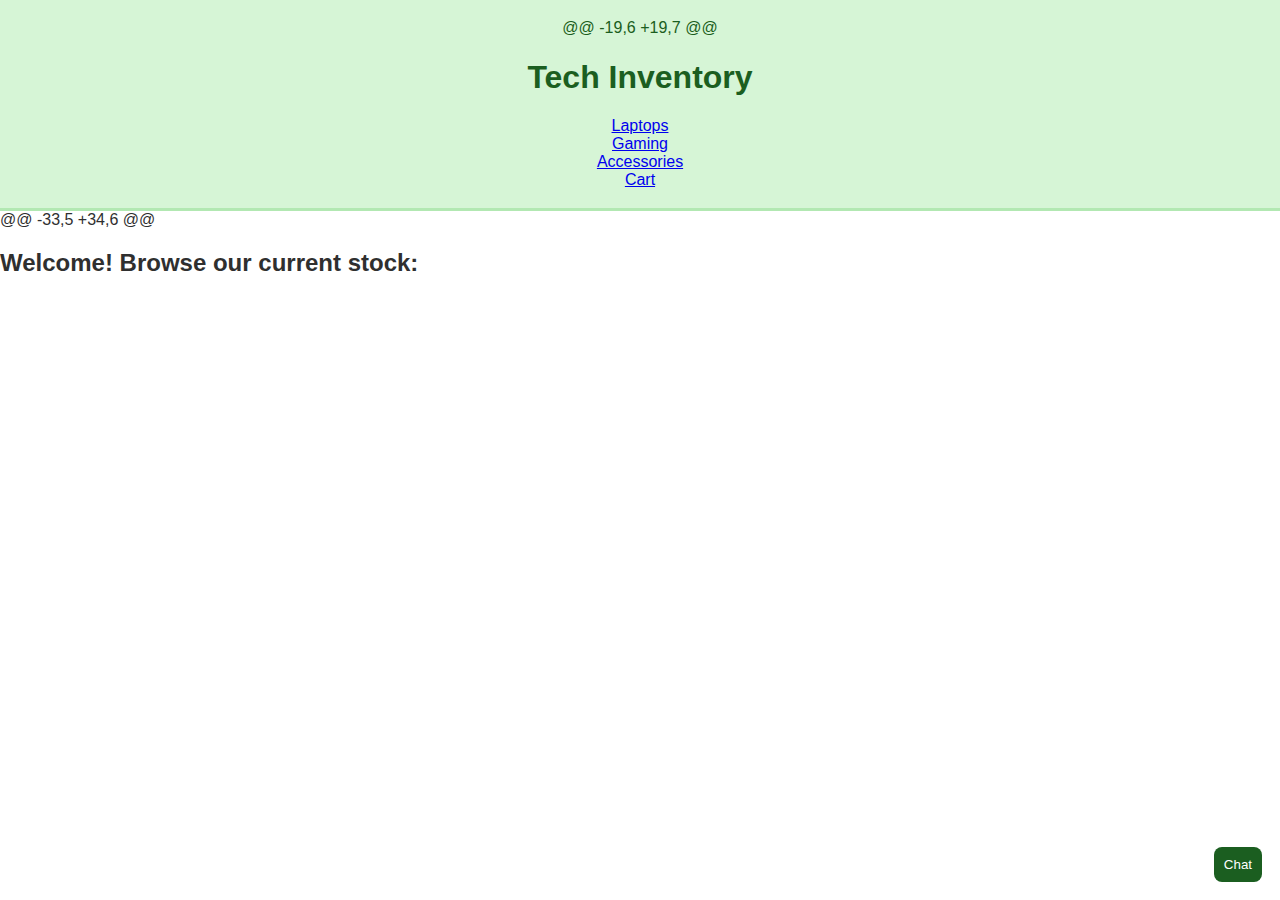
<file: index.html>
<!DOCTYPE html>
<html lang="en">
<head>
  <meta charset="UTF-8">
  <meta name="viewport" content="width=device-width, initial-scale=1.0">
  <meta charset="UTF-8" />
  <meta name="viewport" content="width=device-width, initial-scale=1.0"/>
  <title>Tech Inventory</title>
  <link rel="stylesheet" href="css/style.css">
  <link rel="stylesheet" href="css/style.css" />
</head>
<body>
  <header>
@@ -19,6 +19,7 @@ <h1>Tech Inventory</h1>
      <a href="products.html?category=laptops">Laptops</a>
      <a href="products.html?category=gaming">Gaming</a>
      <a href="products.html?category=accessories">Accessories</a>
      <a href="cart.html">Cart</a>
    </nav>
  </header>

@@ -33,5 +34,6 @@ <h2>Welcome! Browse our current stock:</h2>

  <script src="js/products.js"></script>
  <script src="js/main.js"></script>
  <script src="js/chatbot.js"></script>
</body>
</html>
</file>
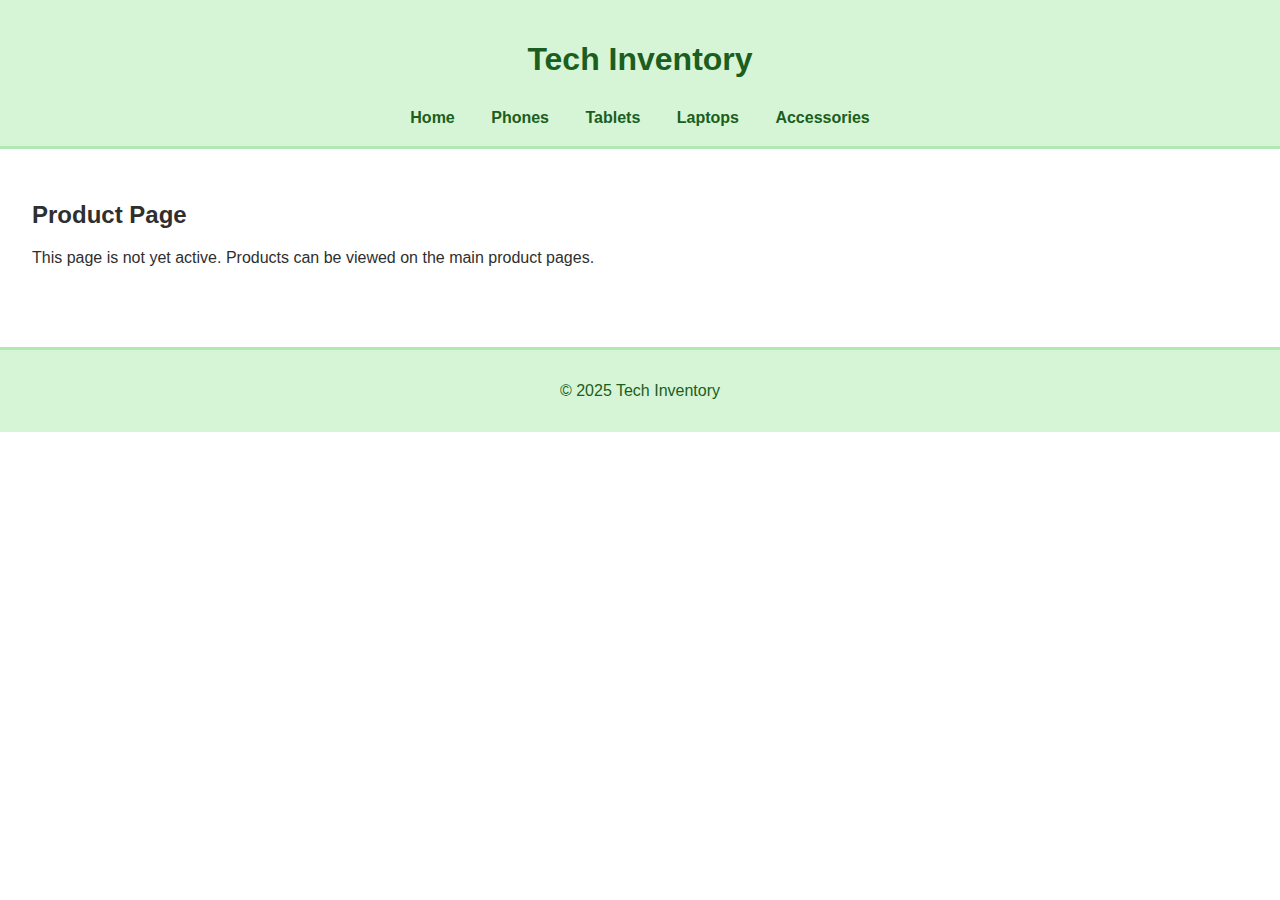
<file: product.html>
<!DOCTYPE html>
<html lang="en">
<head>
  <meta charset="UTF-8">
  <meta name="viewport" content="width=device-width, initial-scale=1.0">
  <title>Product - Tech Inventory</title>
  <link rel="stylesheet" href="css/style.css">
</head>
<body>
  <header>
    <h1>Tech Inventory</h1>
    <nav>
      <a href="index.html">Home</a>
      <a href="products.html?category=phones">Phones</a>
      <a href="products.html?category=tablets">Tablets</a>
      <a href="products.html?category=laptops">Laptops</a>
      <a href="products.html?category=accessories">Accessories</a>
    </nav>
  </header>

  <main>
    <h2>Product Page</h2>
    <p>This page is not yet active. Products can be viewed on the main product pages.</p>
  </main>

  <footer>
    <p>&copy; 2025 Tech Inventory</p>
  </footer>
</body>
</html>
</file>
<file: css/style.css>
/* Global */
body {
  font-family: Arial, sans-serif;
  margin: 0;
  padding: 0;
  background: #ffffff;
  color: #2f2f2f;
}

/* Hidden helper (used by admin UI) */
.hidden { display: none !important; }

/* Header */
header {
  background: #d6f5d6;
  color: #1b5e20;
  padding: 1.2rem;
  border-bottom: 3px solid #b2e8b2;

  display: flex;
  flex-direction: column;
  align-items: center;
  position: relative;
}

nav {
  margin-top: 0.6rem;
}

nav a {
  color: #1b5e20;
  margin: 0 1rem;
  text-decoration: none;
  font-weight: bold;
}

nav a:hover {
  color: #4caf50;
}

.header-left {
  display: flex;
  align-items: center;
  gap: 12px;
  justify-content: center;
}

.logo {
  width: 55px;
  height: 55px;
  border-radius: 50%;
  object-fit: cover;
  border: 2px solid #fff;
  box-shadow: 0 0 10px rgba(0,0,0,0.25);

  /* ADDED — ensures sidebar logo doesn't block clicks */
  position: relative;
  left: 0;
  top: 0;
  z-index: 1;
}

/* Main */
main {
  padding: 2rem;
}

/* Search Controls */
.controls-row {
  display: flex;
  gap: 12px;
  align-items: center;
  margin-bottom: 12px;
}

.controls-row input[type="text"] {
  flex: 1;
  padding: 10px;
  border-radius: 6px;
  border: 2px solid #b2e8b2;
}

.controls-row select {
  padding: 10px;
  border-radius: 6px;
  border: 2px solid #b2e8b2;
}

/* Fallback search */
#search {
  width: 100%;
  padding: 12px;
  border: 2px solid #b2e8b2;
  border-radius: 6px;
  margin-bottom: 1.5rem;
  font-size: 16px;
}

#search:focus {
  outline: none;
  border-color: #66cc66;
  box-shadow: 0 0 5px #b6f5b6;
}

/* Product Grid */
.product-grid {
  display: grid;
  grid-template-columns: repeat(auto-fill, minmax(220px, 1fr));
  gap: 1.5rem;
  margin-top: 1rem;
}

/* Product Card */
.product-card {
  background: #ffffff;
  padding: 1rem;
  border-radius: 8px;
  text-align: center;
  border: 2px solid #e6ffe6;
  transition: 0.25s ease;
  box-shadow: 0 2px 6px rgba(0,0,0,0.05);
}

.product-card:hover {
  transform: translateY(-5px);
  border-color: #99e699;
  box-shadow: 0 4px 12px rgba(0,0,0,0.1);
}

.product-card img {
  width: 100%;
  height: auto;
  border-radius: 6px;
}

.product-card h3 {
  color: #1b5e20;
}

/* Product detail */
.product-detail-container {
  display: flex;
  justify-content: center;
}

.product-detail {
  max-width: 700px;
}

/* Product Actions */
.product-actions {
  display:flex;
  gap:10px;
  align-items:center;
  margin-top:10px;
}

.product-actions input[type="number"]{
  width:70px;
  padding:6px;
}

/* COLOR DOTS */
.color-options {
  display: flex;
  gap: 6px;
  justify-content: center;
  margin: 8px 0;
}

.color-dot {
  width: 14px;
  height: 14px;
  border-radius: 50%;
  border: 2px solid #e0e0e0;
  cursor: pointer;
  display: inline-block;
}

.color-dot.active-color {
  border: 2px solid #4caf50;
  transform: scale(1.2);
}

/* Skeleton */
.skeleton-grid {
  display: grid;
  grid-template-columns: repeat(auto-fill, minmax(220px, 1fr));
  gap: 1.5rem;
}

.skeleton-card {
  border-radius:8px;
  background: linear-gradient(90deg,#f6f6f6,#eeeeee,#f6f6f6);
  height:300px;
  animation: shimmer 1.2s infinite;
  box-shadow: 0 2px 6px rgba(0,0,0,0.03);
}

@keyframes shimmer {
  0% { background-position: -400px 0; }
  100% { background-position: 400px 0; }
}

/* Cart styles */
.cart-item {
  display:flex;
  gap:12px;
  border-bottom:1px solid #eee;
  padding:12px 0;
  align-items:center;
}

.cart-item img {
  width: 80px;
  height: auto;
  border-radius: 6px;
}

.cart-summary {
  margin-top:20px;
}

/* Buttons */
button, .btn, .btn-link {
  background: #1b5e20;
  color: white;
  border: none;
  padding: 8px 12px;
  border-radius:6px;
  cursor:pointer;
  text-decoration:none;
}

button[disabled] { opacity:.6; cursor:not-allowed; }

/* No results */
.no-results {
  text-align: center;
  font-size: 18px;
  padding: 20px;
  opacity: 0.7;
}

/* Footer */
footer {
  text-align: center;
  padding: 1rem;
  background: #d6f5d6;
  border-top: 3px solid #b2e8b2;
  color: #1b5e20;
  margin-top: 2rem;
}

/* --- ADMIN DASHBOARD --- */
.admin-wrapper { 
  display:flex; 
  min-height:100vh; 
  position: relative;
}

/* Sidebar */
.admin-sidebar {
  width: 220px;
  background:#f6f8f6;
  border-right:1px solid #e6eee6;
  padding:18px;
  transition: transform 0.3s ease;
  transform: translateX(0); /* Desktop default */
}

/* ENABLE DESKTOP LAYOUT */
.admin-main { 
  flex:1; 
  padding:20px; 
  margin-left: 220px; /* Prevent overlap */
}

/* MOBILE: sidebar hidden initially */
@media (max-width: 900px) {
  .admin-sidebar {
    position: fixed;
    z-index: 999;
    top:0;
    left:0;
    height:100vh;
    transform: translateX(-100%); /* Hidden until active */
  }

  .admin-sidebar.active {
    transform: translateX(0);
  }

  .sidebar-toggle {
    display:block;
  }

  .admin-main {
    margin-left: 0;
  }

  .admin-wrapper {
    display:block;
  }
}

.admin-nav a {
  display:block;
  color:#1b5e20;
  padding:8px 0;
  text-decoration:none;
}

.admin-nav a:hover {
  color:#4caf50;
}

.admin-brand {
  display:flex;
  align-items:center;
  gap:10px;
  margin-bottom:12px;
}

.admin-login { max-width:420px; }

/* Hamburger button */
.sidebar-toggle {
  display:none;
  position: fixed;
  top:15px;
  left:15px;
  background:#1b5e20;
  color:white;
  border:none;
  padding:10px 14px;
  border-radius:6px;
  z-index:1000;
  font-size:20px;
  cursor:pointer;
}

/* Mobile header fixes */
@media (max-width: 600px) {
  .logo {
    width: 45px;
    height: 45px;
    position: relative;
    left: 0;
    top: 0;
  }

  header {
    padding-top: 3.5rem;
  }

  .controls-row { flex-direction: column; }
}
</file>
